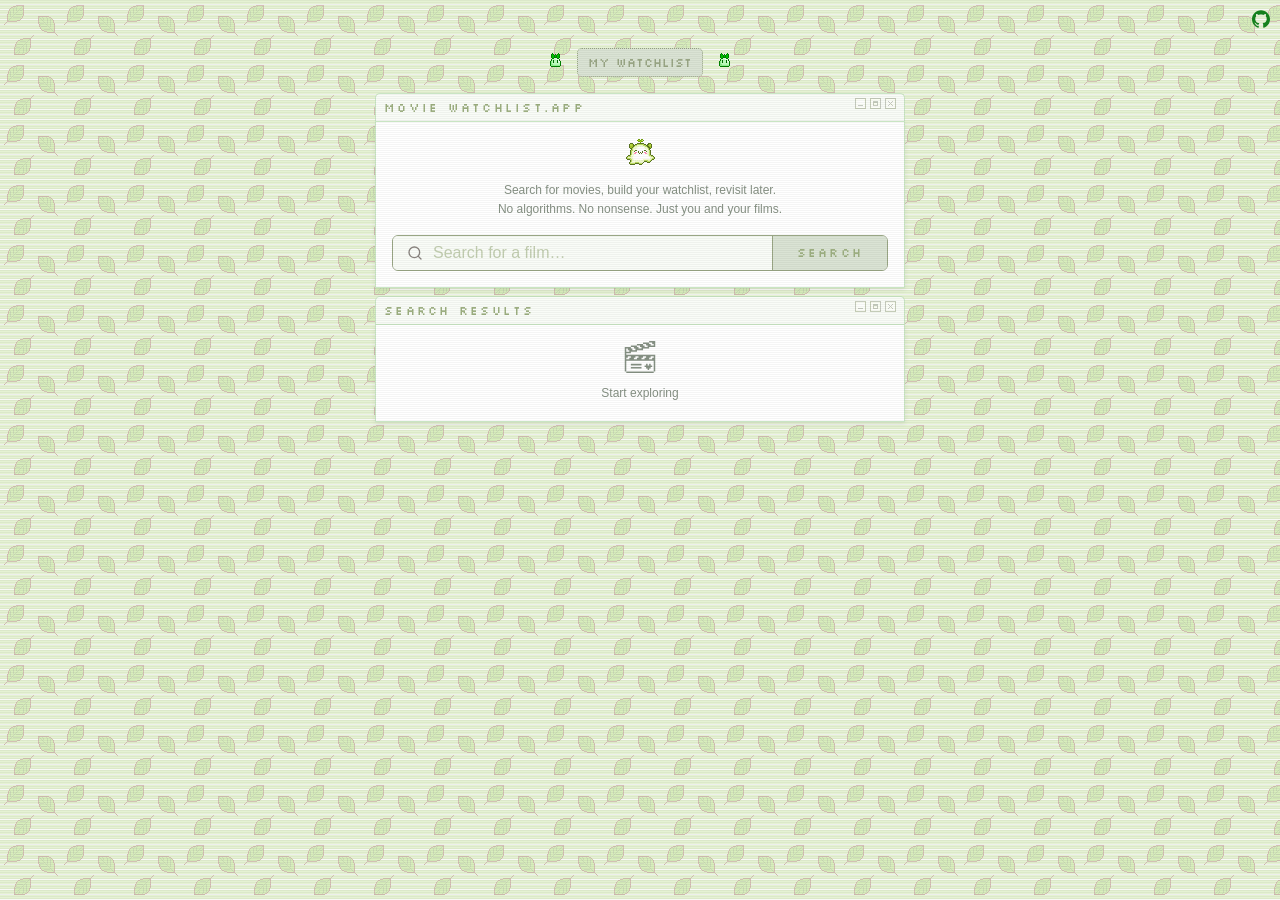
<file: index.html>
<!doctype html>
<html lang="en">
  <head>
    <meta charset="UTF-8" />
    <meta name="viewport" content="width=device-width, initial-scale=1.0" />
    <title>Movie Watchlist</title>
    <link rel="stylesheet" href="style.css" />
  </head>
  <body>
    <!-- GitHub Corner -->
    <a
      href="https://github.com/reb84/movie-watchlist"
      class="github-button"
      aria-label="View source on GitHub"
      target="_blank"
      rel="noopener"
    >
      <svg role="img" viewBox="0 0 24 24" xmlns="http://www.w3.org/2000/svg">
        <title>© 2026 | REB84</title>
        <path
          d="M12 .297c-6.63 0-12 5.373-12 12 
             0 5.303 3.438 9.8 8.205 11.385.6.113.82-.258.82-.577 
             0-.285-.01-1.04-.015-2.04-3.338.724-4.042-1.61-4.042-1.61 
             C4.422 18.07 3.633 17.7 3.633 17.7 
             c-1.087-.744.084-.729.084-.729 
             1.205.084 1.838 1.236 1.838 1.236 
             1.07 1.835 2.809 1.305 3.495.998 
             .108-.776.417-1.305.76-1.605 
             -2.665-.3-5.466-1.332-5.466-5.93 
             0-1.31.465-2.38 1.235-3.22 
             -.135-.303-.54-1.523.105-3.176 
             0 0 1.005-.322 3.3 1.23 
             .96-.267 1.98-.399 3-.405 
             1.02.006 2.04.138 3 .405 
             2.28-1.552 3.285-1.23 3.285-1.23 
             .645 1.653.24 2.873.12 3.176 
             .765.84 1.23 1.91 1.23 3.22 
             0 4.61-2.805 5.625-5.475 5.92 
             .42.36.81 1.096.81 2.22 
             0 1.606-.015 2.896-.015 3.286 
             0 .315.21.69.825.57 
             C20.565 22.092 24 17.592 24 12.297 
             c0-6.627-5.373-12-12-12"
        />
      </svg>
    </a>
    <!-- GitHub Corner -->

    <div class="app">
      <header>
        <nav>
          <img src="imgs/pixl2.gif" alt="divider stars" />
          <a href="watchlist.html">My Watchlist</a>
          <img src="imgs/pixl2.gif" alt="divider stars" />
        </nav>

        <div class="window-section">
          <div class="window-title">
            Movie Watchlist.app
            <img class="win-icon" src="imgs/win.webp" alt="x" />
          </div>

          <div class="window-main">
            <span class="intro">
              <img src="imgs/pixl1.gif" alt="cute green ghost" />
              <p>
                Search for movies, build your watchlist, revisit later.<br />
                No algorithms. No nonsense. Just you and your films.
              </p>
            </span>
            <div class="search-bar">
              <input
                type="search"
                id="searchInput"
                placeholder="Search for a film…"
              />
              <button id="searchBtn" type="button">Search</button>
            </div>
          </div>
        </div>
      </header>

      <main>
        <div class="window-section">
          <div class="window-title">
            Search Results
            <img class="win-icon" src="imgs/win.webp" alt="x" />
          </div>

          <div class="window-main">
            <div class="results" id="results">
              <span class="message" id="message"
                ><svg
                  xmlns="http://www.w3.org/2000/svg"
                  width="32"
                  height="32"
                  viewBox="0 0 32 32"
                >
                  <path
                    fill="currentColor"
                    d="M25.14 0v1.52h3.05v1.53h1.52v1.52h-3.04V3.05h-1.53V1.52h-6.09v1.53h3.04v1.52h1.53v1.52h-3.05V4.57h-1.52V3.05h-6.1v1.52H16v1.52h1.52v1.53h-3.04V6.09h-1.53V4.57H6.86v1.52H9.9v1.53h1.53v1.52H8.38V7.62H6.86V6.09H.76v24.38h1.53V19.81h27.42v10.66h1.53V13.71H2.29v-1.52h4.57v-1.53h6.09V9.14h6.1V7.62h6.09V6.09h6.1V0Zm0 16.76h1.53v-1.52h3.04v1.52h-1.52v1.52h-3.05Zm-7.62 0h1.53v-1.52h3.04v1.52h-1.52v1.52h-3.05Zm-7.62 0h1.53v-1.52h3.05v1.52h-1.53v1.52H9.9Zm-6.09 0v-1.52h3.05v1.52H5.33v1.52H2.29v-1.52Zm1.52-6.1H2.29V7.62h1.52v1.52h1.52ZM2.29 30.47h27.42V32H2.29Z"
                  />
                  <path
                    fill="currentColor"
                    d="M26.67 22.86h-1.53v1.52h-1.52v-1.52h-1.53v1.52h-1.52v1.52h1.52v1.53h1.53v1.52h1.52v-1.52h1.53V25.9h1.52v-1.52h-1.52zM6.86 25.9h10.66v1.53H6.86Zm0-3.04h10.66v1.52H6.86Z"
                  /></svg
                ><br />Start exploring</span
              >
            </div>
          </div>
        </div>
      </main>
    </div>

    <script src="script.js"></script>
  </body>
</html>
</file>
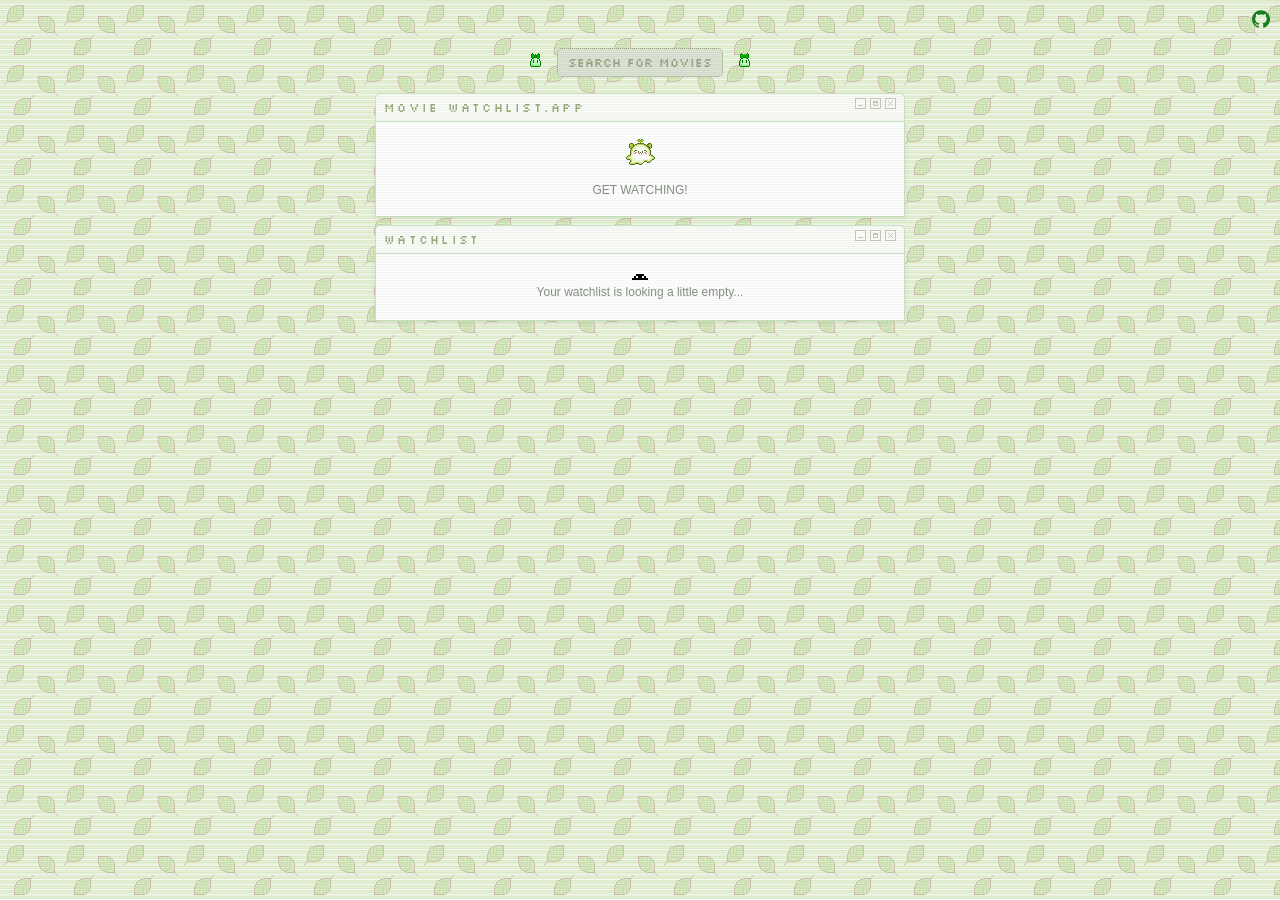
<file: watchlist.html>
<!doctype html>
<html lang="en">
  <head>
    <meta charset="UTF-8" />
    <meta name="viewport" content="width=device-width, initial-scale=1.0" />
    <title>Movie Watchlist</title>
    <link rel="stylesheet" href="style.css" />
  </head>
  <body>
    <!-- GitHub Corner -->
    <a
      href="https://github.com/reb84/movie-watchlist"
      class="github-button"
      aria-label="View source on GitHub"
      target="_blank"
      rel="noopener"
    >
      <svg role="img" viewBox="0 0 24 24" xmlns="http://www.w3.org/2000/svg">
        <title>© 2026 | REB84</title>
        <path
          d="M12 .297c-6.63 0-12 5.373-12 12 
             0 5.303 3.438 9.8 8.205 11.385.6.113.82-.258.82-.577 
             0-.285-.01-1.04-.015-2.04-3.338.724-4.042-1.61-4.042-1.61 
             C4.422 18.07 3.633 17.7 3.633 17.7 
             c-1.087-.744.084-.729.084-.729 
             1.205.084 1.838 1.236 1.838 1.236 
             1.07 1.835 2.809 1.305 3.495.998 
             .108-.776.417-1.305.76-1.605 
             -2.665-.3-5.466-1.332-5.466-5.93 
             0-1.31.465-2.38 1.235-3.22 
             -.135-.303-.54-1.523.105-3.176 
             0 0 1.005-.322 3.3 1.23 
             .96-.267 1.98-.399 3-.405 
             1.02.006 2.04.138 3 .405 
             2.28-1.552 3.285-1.23 3.285-1.23 
             .645 1.653.24 2.873.12 3.176 
             .765.84 1.23 1.91 1.23 3.22 
             0 4.61-2.805 5.625-5.475 5.92 
             .42.36.81 1.096.81 2.22 
             0 1.606-.015 2.896-.015 3.286 
             0 .315.21.69.825.57 
             C20.565 22.092 24 17.592 24 12.297 
             c0-6.627-5.373-12-12-12"
        />
      </svg>
    </a>
    <!-- GitHub Corner -->

    <div class="app">
      <header>
        <nav>
          <img src="imgs/pixl2.gif" alt="divider stars" />
          <a href="index.html">Search for movies</a>
          <img src="imgs/pixl2.gif" alt="divider stars" />
        </nav>

        <div class="window-section">
          <div class="window-title">
            Movie Watchlist.app
            <img class="win-icon" src="imgs/win.webp" alt="x" />
          </div>

          <div class="window-main">
            <span class="intro">
              <img src="imgs/pixl1.gif" alt="cute green ghost" />
              <p>GET WATCHING!</p>
            </span>
          </div>
        </div>
      </header>

      <main>
        <div class="window-section">
          <div class="window-title">
            Watchlist
            <img class="win-icon" src="imgs/win.webp" alt="x" />
          </div>

          <div class="window-main">
            <div class="watchlist" id="watchlist"></div>
          </div>
        </div>
      </main>
    </div>

    <script src="script.js"></script>
  </body>
</html>
</file>
<file: style.css>
@import url('https://fonts.googleapis.com/css2?family=Silkscreen:wght@400;700&display=swap');


:root {
    /* fonts */
    --font-silkscreen: "Silkscreen", sans-serif;
    --font-body: Verdana, Geneva, Tahoma, sans-serif;

    /* colours */
    --color-bg: #e7f2d6;
    --color-text: #869184;
    --color-border: #c9e5c3;
    --color-border-muted: #99a685;
    --color-surface: #fff;
    --color-surface-soft: #f9fcf7;
    --color-surface-card: #f5f8f0;
    --color-accent: #9daf81;
    --color-accent-muted: #dae3d4;

    /* font sizes */
    --text-sm: 0.75rem;
    --text-base: 0.875rem;
    --text-md: 1rem;

    /* spacing */
    --space-xs: 0.25rem;
    --space-sm: 0.5rem;
    --space-md: 1rem;
    --space-lg: 2.5rem;
    --radius-sm: 5px;
    --radius-md: 6px;
}


*,
*::before,
*::after {
    box-sizing: border-box;
    margin: 0;
    padding: 0;
}


/* BASE */

body {
    background: var(--color-bg) url('imgs/appbg.webp') repeat;
    font-family: var(--font-body);
    font-size: var(--text-sm);
    line-height: 1.6;
    color: var(--color-text);
    display: flex;
    flex-direction: column;
    align-items: center;
    min-height: 100vh;
}

/* CRT scanline overlay */
body::before {
    content: "";
    position: fixed;
    inset: 0;
    background: repeating-linear-gradient(to bottom,
            rgba(0, 0, 0, 0.04),
            rgba(0, 0, 0, 0.04) 1px,
            transparent 1px,
            transparent 2px);
    pointer-events: none;
    z-index: 1000;
}


/* LAYOUT */

.app {
    width: 100%;
    max-width: 550px;
    display: flex;
    flex-direction: column;
    position: relative;
    padding: var(--space-lg) 0.625rem;
}


/* WINDOW STYLE */

.window-title {
    font-family: var(--font-silkscreen);
    font-size: var(--text-sm);
    color: var(--color-accent);
    background-color: var(--color-surface-soft);
    padding: var(--space-xs) var(--space-sm);
    letter-spacing: 0.1875em;
    border-radius: var(--radius-sm) var(--radius-sm) 0 0;
    border: 1px solid var(--color-border);
    border-bottom: 0;
}

.win-icon {
    float: right;
    opacity: 0.8;
}

.window-main {
    background-color: var(--color-surface);
    border: 1px solid var(--color-border);
    box-shadow: 0 2px 5px rgba(0, 0, 0, 0.07);
    padding: var(--space-md);
    margin-bottom: var(--space-sm);
}


/* HEADEr/INTRO */

.intro {
    display: block;
    text-align: center;
}

.intro p {
    padding-top: var(--space-sm);
}

/* SEARCH */

.search-bar {
    z-index: 10;
    display: flex;
    border-radius: var(--radius-md);
    overflow: hidden;
    border: 0.5px solid var(--color-border-muted);
    margin-top: var(--space-md);
}

.search-bar input {
    flex: 1;
    padding: var(--space-sm) var(--space-md) var(--space-sm) 2.5rem;
    border: none;
    background-color: var(--color-surface-soft);
    font-size: var(--text-md);
    outline: none;
    background-image: url("data:image/svg+xml,%3Csvg xmlns='http://www.w3.org/2000/svg' width='16' height='16' viewBox='0 0 24 24' fill='none' stroke='%238a8580' stroke-width='2' stroke-linecap='round' stroke-linejoin='round'%3E%3Ccircle cx='11' cy='11' r='8'/%3E%3Cpath d='m21 21-4.35-4.35'/%3E%3C/svg%3E");
    background-repeat: no-repeat;
    background-position: 0.875rem center;
}

.search-bar input::placeholder {
    color: var(--color-accent);
    opacity: 0.6;
}

.search-bar button {
    font-family: var(--font-silkscreen);
    font-size: var(--text-sm);
    padding: var(--space-sm) 1.5rem;
    background-color: var(--color-accent-muted);
    color: var(--color-accent);
    border: none;
    border-left: 1px solid var(--color-border-muted);
    letter-spacing: 0.1875em;
    cursor: pointer;
}

.search-bar button:hover {
    background-color: var(--color-accent);
    color: var(--color-accent-muted);
}


/* NAV */

nav {
    margin-bottom: var(--space-sm);
    text-align: center;
    padding: var(--space-sm);
}

nav a {
    margin: 0 0.625rem;
    text-decoration: none;
}



/* SHARED: nav/watchlist */


nav a,
.watchlist-btn {
    font-family: var(--font-silkscreen);
    font-size: var(--text-sm);
    display: inline-block;
    color: var(--color-border-muted);
    border-radius: var(--radius-sm);
    padding: var(--space-xs) 0.625rem;
    background: var(--color-accent-muted);
    border: 1px dotted var(--color-border-muted);
}

nav a:hover,
.watchlist-btn:hover {
    color: var(--color-accent-muted);
    background-color: var(--color-border-muted);
}


/* FILM CARDS */

.film-card {
    display: flex;
    gap: 0.875rem;
    padding: 0.625rem;
    border: 1px solid var(--color-border);
    background-color: var(--color-surface-card);
    margin-bottom: var(--space-sm);
    align-items: flex-start;
}

.left-container {
    max-width: 100px;
}

.film-card img {
    max-width: 100px;
    object-fit: cover;
    border-radius: var(--radius-sm);
}

.film-info {
    display: flex;
    flex-direction: column;
    gap: 0.375rem;
    align-self: flex-start;
}

.film-title-row {
    display: flex;
    align-items: center;
    gap: 0.625rem;
    flex-wrap: wrap;
}

.film-info h2 {
    text-transform: uppercase;
    font-size: var(--text-md);
}

.rating {
    display: flex;
    align-items: center;
    gap: 0.25em;
    color: goldenrod;
}

.rating svg {
    width: 0.8125em;
    height: 0.8125em;
}

.meta-row {
    display: flex;
    align-items: center;
    gap: 0.5em;
    flex-wrap: wrap;
}

.dot {
    width: 3px;
    height: 3px;
    border-radius: 50%;
    background: green;
    display: inline-block;
}

.synopsis {
    line-height: 1.6;
}

.watchlist-btn {
    text-align: center;
    width: 100%;
}

.watchlist-btn svg {
    width: 0.875em;
    height: 0.875em;
    display: block;
    margin: auto;
}


/* EMPTY STATE */

.message {
    margin: auto;
    text-align: center;
    width: 70%;
    line-height: 2;
    display: block;
}

.message img {
    margin: auto;
    display: block;
}


/* GITHUB BUTTON */

.github-button {
    position: absolute;
    top: 0.625rem;
    right: 0.625rem;
    width: 1.125rem;
    height: 1.125rem;
    color: #14801c;
    z-index: 1000;
}

.github-button svg {
    fill: currentColor;
    width: 100%;
    height: 100%;
    transition: color 0.3s ease;
}

.github-button:hover {
    color: #0366d6;
}
</file>
